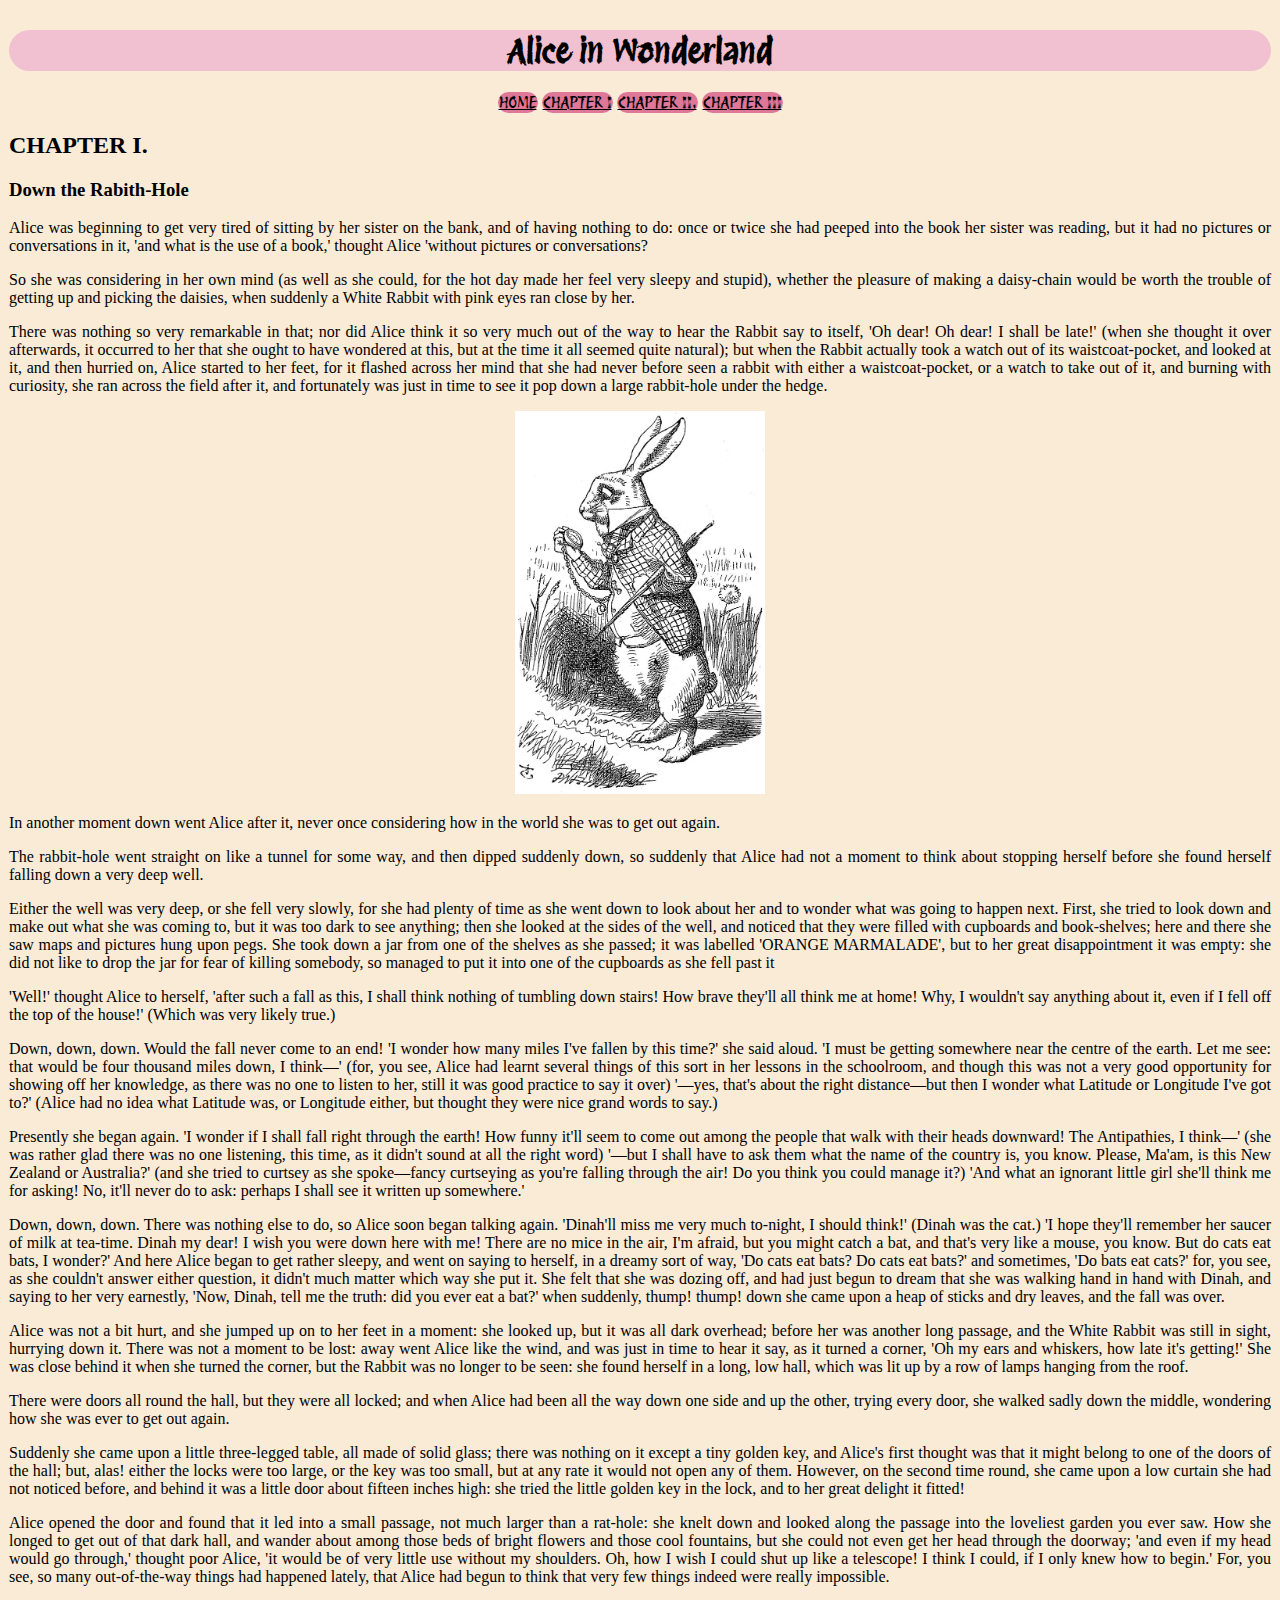
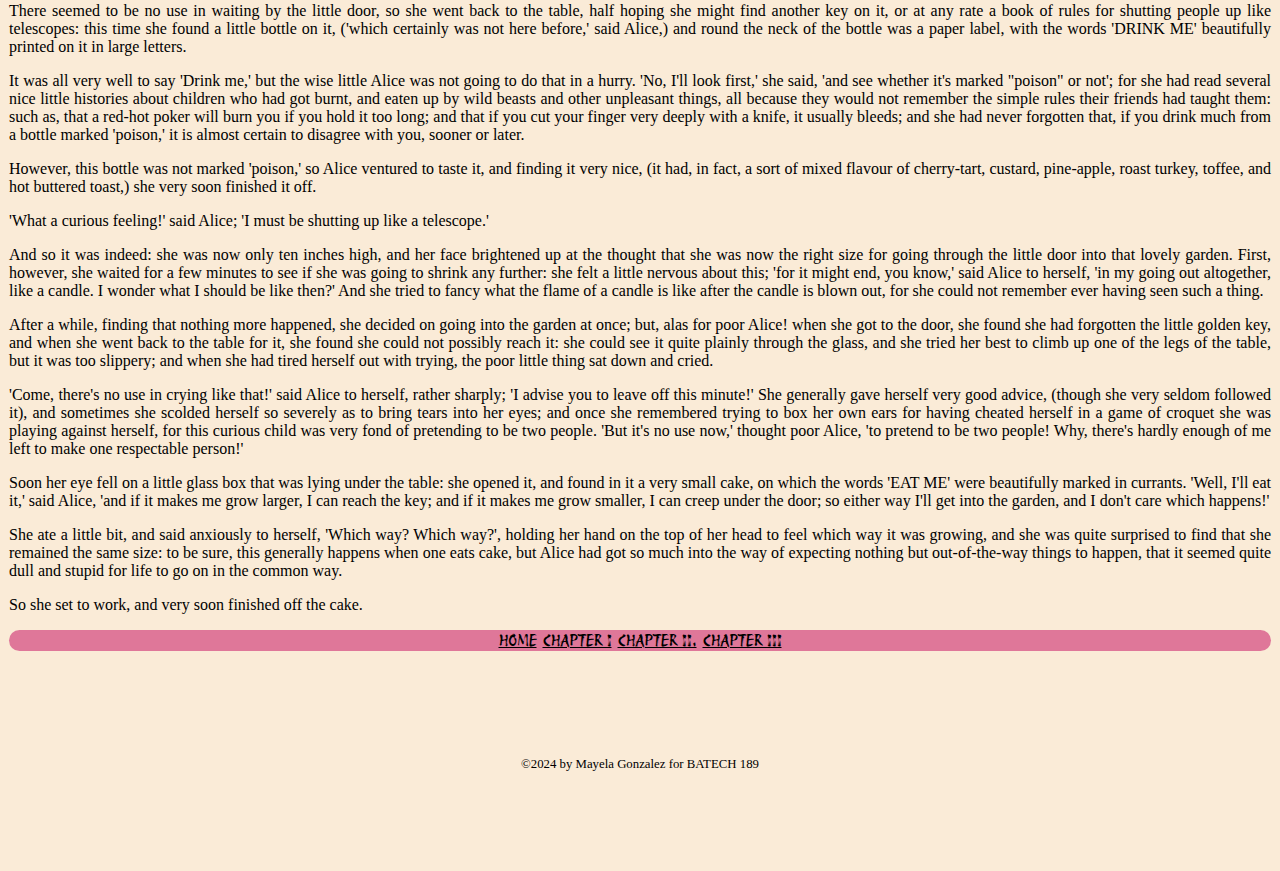
<file: chapter1.html>
<!DOCTYPE html>
<html lang="en-us">
    
  <head>
      <meta charset="utf-8">
      <title> Alice in Wonderland</title>
      <link rel="stylesheet" href="style.css">
      <link href="https://paletton.com/#uid=1000u0kllllaFw0g0qFqFg0w0aF" rel="stylesheet">
      <link rel="preconnect" href="https://fonts.googleapis.com">
<link rel="preconnect" href="https://fonts.gstatic.com" crossorigin>
<link href="https://fonts.googleapis.com/css2?family=Baskervville:ital@0;1&family=El+Messiri:wght@400..700&family=Protest+Revolution&display=swap" rel="stylesheet">
    </head>
    
    <body>
        
    <h1>Alice in Wonderland</h1>
    
   <nav>
       
        <a href="index.html" >HOME</a>
        <a href="chapter1.html" > CHAPTER I</a>
        <a href="chapter2.html" > CHAPTER II.</a>
        <a href="chapter3.html" >CHAPTER III</a>
     
   </nav>
        
        
    <h2>CHAPTER I.</h2>
        <h3>Down the Rabith-Hole</h3>
    <p>
        Alice was beginning to get very tired of sitting by her sister on the bank, and of having nothing to do: once or twice she had peeped into the book her sister was reading, but it had no pictures or conversations in it, 'and what is the use of a book,' thought Alice 'without pictures or conversations?
    </p>
        
    <p>
        So she was considering in her own mind (as well as she could, for the hot day made her feel very sleepy and stupid), whether the pleasure of making a daisy-chain would be worth the trouble of getting up and picking the daisies, when suddenly a White Rabbit with pink eyes ran close by her.
    </p>
    <p>
         There was nothing so very remarkable in that; nor did Alice think it so very much out of the way to hear the Rabbit say to itself, 'Oh dear! Oh dear! I shall be late!' (when she thought it over afterwards, it occurred to her that she ought to have wondered at this, but at the time it all seemed quite natural); but when the Rabbit actually took a watch out of its waistcoat-pocket, and looked at it, and then hurried on, Alice started to her feet, for it flashed across her mind that she had never before seen a rabbit with either a waistcoat-pocket, or a watch to take out of it, and burning with curiosity, she ran across the field after it, and fortunately was just in time to see it pop down a large rabbit-hole under the hedge.
    </p>
        <header>
        <img src="alice_ch1.jpg" width="250" alt="white rabbith cheking watch">
        </header>
    <p>
        In another moment down went Alice after it, never once considering how in the world she was to get out again.
    </p>
        
    <p>
        The rabbit-hole went straight on like a tunnel for some way, and then dipped suddenly down, so suddenly that Alice had not a moment to think about stopping herself before she found herself falling down a very deep well.
    </p>
        
    <p>
        Either the well was very deep, or she fell very slowly, for she had plenty of time as she went down to look about her and to wonder what was going to happen next. First, she tried to look down and make out what she was coming to, but it was too dark to see anything; then she looked at the sides of the well, and noticed that they were filled with cupboards and book-shelves; here and there she saw maps and pictures hung upon pegs. She took down a jar from one of the shelves as she passed; it was labelled 'ORANGE MARMALADE', but to her great disappointment it was empty: she did not like to drop the jar for fear of killing somebody, so managed to put it into one of the cupboards as she fell past it
    </p>
        
    <p>
        'Well!' thought Alice to herself, 'after such a fall as this, I shall think nothing of tumbling down stairs! How brave they'll all think me at home! Why, I wouldn't say anything about it, even if I fell off the top of the house!' (Which was very likely true.)
    </p>
        
    <p>
         Down, down, down. Would the fall never come to an end! 'I wonder how many miles I've fallen by this time?' she said aloud. 'I must be getting somewhere near the centre of the earth. Let me see: that would be four thousand miles down, I think—' (for, you see, Alice had learnt several things of this sort in her lessons in the schoolroom, and though this was not a very good opportunity for showing off her knowledge, as there was no one to listen to her, still it was good practice to say it over) '—yes, that's about the right distance—but then I wonder what Latitude or Longitude I've got to?' (Alice had no idea what Latitude was, or Longitude either, but thought they were nice grand words to say.)
    </p>
    <p>
         Presently she began again. 'I wonder if I shall fall right through the earth! How funny it'll seem to come out among the people that walk with their heads downward! The Antipathies, I think—' (she was rather glad there was no one listening, this time, as it didn't sound at all the right word) '—but I shall have to ask them what the name of the country is, you know. Please, Ma'am, is this New Zealand or Australia?' (and she tried to curtsey as she spoke—fancy curtseying as you're falling through the air! Do you think you could manage it?) 'And what an ignorant little girl she'll think me for asking! No, it'll never do to ask: perhaps I shall see it written up somewhere.'
    </p>
    <p>
        Down, down, down. There was nothing else to do, so Alice soon began talking again. 'Dinah'll miss me very much to-night, I should think!' (Dinah was the cat.) 'I hope they'll remember her saucer of milk at tea-time. Dinah my dear! I wish you were down here with me! There are no mice in the air, I'm afraid, but you might catch a bat, and that's very like a mouse, you know. But do cats eat bats, I wonder?' And here Alice began to get rather sleepy, and went on saying to herself, in a dreamy sort of way, 'Do cats eat bats? Do cats eat bats?' and sometimes, 'Do bats eat cats?' for, you see, as she couldn't answer either question, it didn't much matter which way she put it. She felt that she was dozing off, and had just begun to dream that she was walking hand in hand with Dinah, and saying to her very earnestly, 'Now, Dinah, tell me the truth: did you ever eat a bat?' when suddenly, thump! thump! down she came upon a heap of sticks and dry leaves, and the fall was over.
   </p>
        
   <p>
        Alice was not a bit hurt, and she jumped up on to her feet in a moment: she looked up, but it was all dark overhead; before her was another long passage, and the White Rabbit was still in sight, hurrying down it. There was not a moment to be lost: away went Alice like the wind, and was just in time to hear it say, as it turned a corner, 'Oh my ears and whiskers, how late it's getting!' She was close behind it when she turned the corner, but the Rabbit was no longer to be seen: she found herself in a long, low hall, which was lit up by a row of lamps hanging from the roof.
    </p>
        
    <p>
        There were doors all round the hall, but they were all locked; and when Alice had been all the way down one side and up the other, trying every door, she walked sadly down the middle, wondering how she was ever to get out again.
    </p>
        
    <p>
        Suddenly she came upon a little three-legged table, all made of solid glass; there was nothing on it except a tiny golden key, and Alice's first thought was that it might belong to one of the doors of the hall; but, alas! either the locks were too large, or the key was too small, but at any rate it would not open any of them. However, on the second time round, she came upon a low curtain she had not noticed before, and behind it was a little door about fifteen inches high: she tried the little golden key in the lock, and to her great delight it fitted!
    </p>
        
    <p>
        Alice opened the door and found that it led into a small passage, not much larger than a rat-hole: she knelt down and looked along the passage into the loveliest garden you ever saw. How she longed to get out of that dark hall, and wander about among those beds of bright flowers and those cool fountains, but she could not even get her head through the doorway; 'and even if my head would go through,' thought poor Alice, 'it would be of very little use without my shoulders. Oh, how I wish I could shut up like a telescope! I think I could, if I only knew how to begin.' For, you see, so many out-of-the-way things had happened lately, that Alice had begun to think that very few things indeed were really impossible.
    </p>
        
    <p>
        There seemed to be no use in waiting by the little door, so she went back to the table, half hoping she might find another key on it, or at any rate a book of rules for shutting people up like telescopes: this time she found a little bottle on it, ('which certainly was not here before,' said Alice,) and round the neck of the bottle was a paper label, with the words 'DRINK ME' beautifully printed on it in large letters.
    </p>
        
    <p>
        It was all very well to say 'Drink me,' but the wise little Alice was not going to do that in a hurry. 'No, I'll look first,' she said, 'and see whether it's marked "poison" or not'; for she had read several nice little histories about children who had got burnt, and eaten up by wild beasts and other unpleasant things, all because they would not remember the simple rules their friends had taught them: such as, that a red-hot poker will burn you if you hold it too long; and that if you cut your finger very deeply with a knife, it usually bleeds; and she had never forgotten that, if you drink much from a bottle marked 'poison,' it is almost certain to disagree with you, sooner or later.
    </p>
        
    <p>
        However, this bottle was not marked 'poison,' so Alice ventured to taste it, and finding it very nice, (it had, in fact, a sort of mixed flavour of cherry-tart, custard, pine-apple, roast turkey, toffee, and hot buttered toast,) she very soon finished it off.
    </p>
  
    <p>
        'What a curious feeling!' said Alice; 'I must be shutting up like a telescope.'
   </p>
        
    <p>
       And so it was indeed: she was now only ten inches high, and her face brightened up at the thought that she was now the right size for going through the little door into that lovely garden. First, however, she waited for a few minutes to see if she was going to shrink any further: she felt a little nervous about this; 'for it might end, you know,' said Alice to herself, 'in my going out altogether, like a candle. I wonder what I should be like then?' And she tried to fancy what the flame of a candle is like after the candle is blown out, for she could not remember ever having seen such a thing.
    </p>
        
    <p>
       After a while, finding that nothing more happened, she decided on going into the garden at once; but, alas for poor Alice! when she got to the door, she found she had forgotten the little golden key, and when she went back to the table for it, she found she could not possibly reach it: she could see it quite plainly through the glass, and she tried her best to climb up one of the legs of the table, but it was too slippery; and when she had tired herself out with trying, the poor little thing sat down and cried.
    </p>
        
    <p>
      'Come, there's no use in crying like that!' said Alice to herself, rather sharply; 'I advise you to leave off this minute!' She generally gave herself very good advice, (though she very seldom followed it), and sometimes she scolded herself so severely as to bring tears into her eyes; and once she remembered trying to box her own ears for having cheated herself in a game of croquet she was playing against herself, for this curious child was very fond of pretending to be two people. 'But it's no use now,' thought poor Alice, 'to pretend to be two people! Why, there's hardly enough of me left to make one respectable person!'
    </p>
        
    <p>
     Soon her eye fell on a little glass box that was lying under the table: she opened it, and found in it a very small cake, on which the words 'EAT ME' were beautifully marked in currants. 'Well, I'll eat it,' said Alice, 'and if it makes me grow larger, I can reach the key; and if it makes me grow smaller, I can creep under the door; so either way I'll get into the garden, and I don't care which happens!'
    </p>
        
    <p>
     She ate a little bit, and said anxiously to herself, 'Which way? Which way?', holding her hand on the top of her head to feel which way it was growing, and she was quite surprised to find that she remained the same size: to be sure, this generally happens when one eats cake, but Alice had got so much into the way of expecting nothing but out-of-the-way things to happen, that it seemed quite dull and stupid for life to go on in the common way.
    </p>
        
    <p>
      So she set to work, and very soon finished off the cake.
    </p>
        
        
        
    <nav>
        <ul>
        <a href="index.html" >HOME</a>
        <a href="chapter1.html"> CHAPTER I</a>
        <a href="chapter2.html" > CHAPTER II.</a>
        <a href="chapter3.html" >CHAPTER III</a>
        </ul>
        </nav>
        
        <footer>
        &copy;2024 by Mayela Gonzalez for BATECH 189
        </footer>
    </body>
</html>
</file>
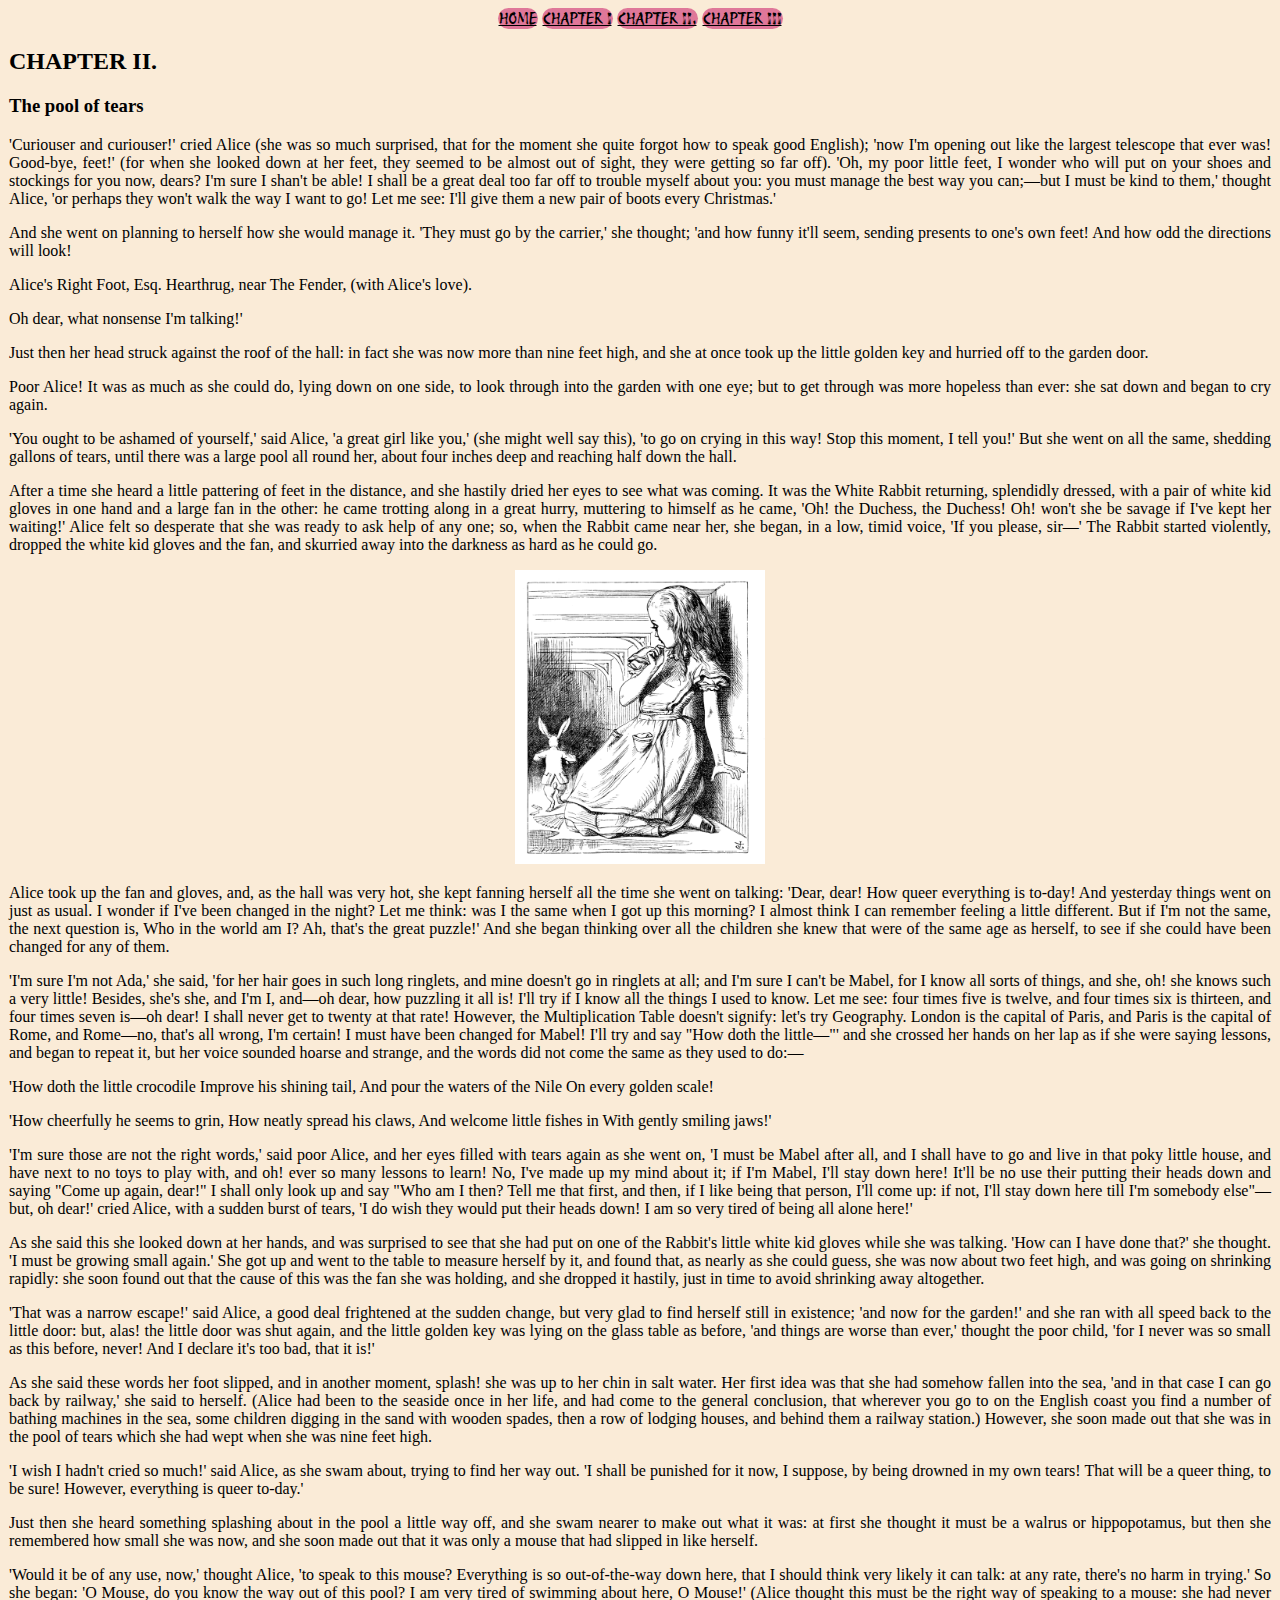
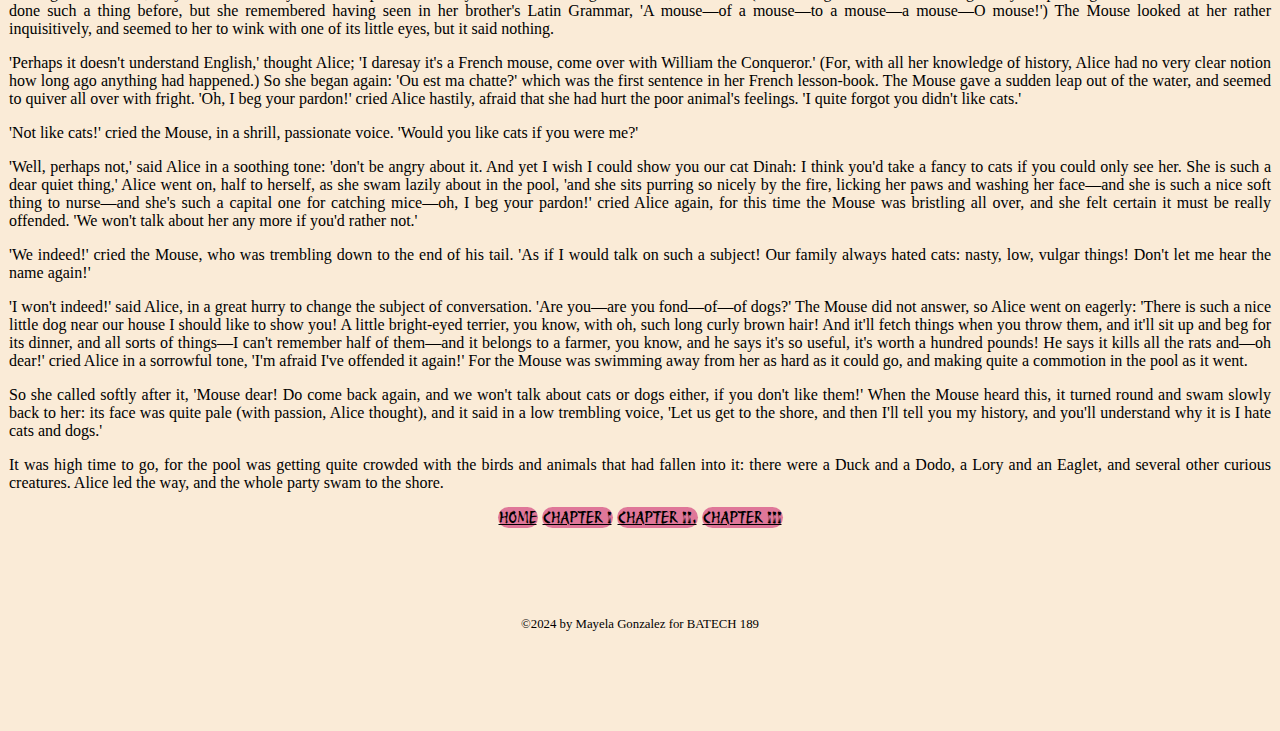
<file: chapter2.html>
<!DOCTYPE html>
<html lang="en-us">
    
  <head>
      <meta charset="utf-8">
      <title> Alice in Wonderland</title>
      <link rel="stylesheet" href="style.css">
      <link href="https://paletton.com/#uid=1000u0kllllaFw0g0qFqFg0w0aF" rel="stylesheet">
      <link rel="preconnect" href="https://fonts.googleapis.com">
<link rel="preconnect" href="https://fonts.gstatic.com" crossorigin>
<link href="https://fonts.googleapis.com/css2?family=Baskervville:ital@0;1&family=El+Messiri:wght@400..700&family=Protest+Revolution&display=swap" rel="stylesheet">
    </head>
    
    <body>
        
      <nav>
      
        <a href="index.html" >HOME</a>
        <a href="chapter1.html"> CHAPTER I</a>
        <a href="chapter2.html" > CHAPTER II.</a>
        <a href="chapter3.html" >CHAPTER III</a>
      
        </nav>
        
    <h2>CHAPTER II.</h2>
       <h3> The pool of tears</h3>
        
    <p>
        'Curiouser and curiouser!' cried Alice (she was so much surprised, that for the moment she quite forgot how to speak good English); 'now I'm opening out like the largest telescope that ever was! Good-bye, feet!' (for when she looked down at her feet, they seemed to be almost out of sight, they were getting so far off). 'Oh, my poor little feet, I wonder who will put on your shoes and stockings for you now, dears? I'm sure I shan't be able! I shall be a great deal too far off to trouble myself about you: you must manage the best way you can;—but I must be kind to them,' thought Alice, 'or perhaps they won't walk the way I want to go! Let me see: I'll give them a new pair of boots every Christmas.'
    </p>
    
    <p>
And she went on planning to herself how she would manage it. 'They must go by the carrier,' she thought; 'and how funny it'll seem, sending presents to one's own feet! And how odd the directions will look!
    </p>
    
   <p>
     Alice's Right Foot, Esq.
       Hearthrug,
         near The Fender,
           (with Alice's love).
   </p>
  
    <p>
Oh dear, what nonsense I'm talking!'
    </p>
        
    <p>
Just then her head struck against the roof of the hall: in fact she was now more than nine feet high, and she at once took up the little golden key and hurried off to the garden door.
    </p>
        
    <p>
Poor Alice! It was as much as she could do, lying down on one side, to look through into the garden with one eye; but to get through was more hopeless than ever: she sat down and began to cry again.
    </p>
        
    <p>
'You ought to be ashamed of yourself,' said Alice, 'a great girl like you,' (she might well say this), 'to go on crying in this way! Stop this moment, I tell you!' But she went on all the same, shedding gallons of tears, until there was a large pool all round her, about four inches deep and reaching half down the hall.
    </p>
        
    <p>
After a time she heard a little pattering of feet in the distance, and she hastily dried her eyes to see what was coming. It was the White Rabbit returning, splendidly dressed, with a pair of white kid gloves in one hand and a large fan in the other: he came trotting along in a great hurry, muttering to himself as he came, 'Oh! the Duchess, the Duchess! Oh! won't she be savage if I've kept her waiting!' Alice felt so desperate that she was ready to ask help of any one; so, when the Rabbit came near her, she began, in a low, timid voice, 'If you please, sir—' The Rabbit started violently, dropped the white kid gloves and the fan, and skurried away into the darkness as hard as he could go.
    </p>
        <header>
        <img src="alice_ch2_2.png" width="250" alt="Giant Alice watching rabbit run away">
        </header>
    <p>   
Alice took up the fan and gloves, and, as the hall was very hot, she kept fanning herself all the time she went on talking: 'Dear, dear! How queer everything is to-day! And yesterday things went on just as usual. I wonder if I've been changed in the night? Let me think: was I the same when I got up this morning? I almost think I can remember feeling a little different. But if I'm not the same, the next question is, Who in the world am I? Ah, that's the great puzzle!' And she began thinking over all the children she knew that were of the same age as herself, to see if she could have been changed for any of them.
    </p>
        
    <p>
'I'm sure I'm not Ada,' she said, 'for her hair goes in such long ringlets, and mine doesn't go in ringlets at all; and I'm sure I can't be Mabel, for I know all sorts of things, and she, oh! she knows such a very little! Besides, she's she, and I'm I, and—oh dear, how puzzling it all is! I'll try if I know all the things I used to know. Let me see: four times five is twelve, and four times six is thirteen, and four times seven is—oh dear! I shall never get to twenty at that rate! However, the Multiplication Table doesn't signify: let's try Geography. London is the capital of Paris, and Paris is the capital of Rome, and Rome—no, that's all wrong, I'm certain! I must have been changed for Mabel! I'll try and say "How doth the little—"' and she crossed her hands on her lap as if she were saying lessons, and began to repeat it, but her voice sounded hoarse and strange, and the words did not come the same as they used to do:—
    </p>
        
    <p>
     'How doth the little crocodile
      Improve his shining tail,
     And pour the waters of the Nile
      On every golden scale!
    </p>
        
    <p>  
     'How cheerfully he seems to grin,
      How neatly spread his claws,
     And welcome little fishes in
      With gently smiling jaws!'
    </p>    
    
    <p>
'I'm sure those are not the right words,' said poor Alice, and her eyes filled with tears again as she went on, 'I must be Mabel after all, and I shall have to go and live in that poky little house, and have next to no toys to play with, and oh! ever so many lessons to learn! No, I've made up my mind about it; if I'm Mabel, I'll stay down here! It'll be no use their putting their heads down and saying "Come up again, dear!" I shall only look up and say "Who am I then? Tell me that first, and then, if I like being that person, I'll come up: if not, I'll stay down here till I'm somebody else"—but, oh dear!' cried Alice, with a sudden burst of tears, 'I do wish they would put their heads down! I am so very tired of being all alone here!'
    </p>
    
    <p>
As she said this she looked down at her hands, and was surprised to see that she had put on one of the Rabbit's little white kid gloves while she was talking. 'How can I have done that?' she thought. 'I must be growing small again.' She got up and went to the table to measure herself by it, and found that, as nearly as she could guess, she was now about two feet high, and was going on shrinking rapidly: she soon found out that the cause of this was the fan she was holding, and she dropped it hastily, just in time to avoid shrinking away altogether.
    </p>
    <p>
'That was a narrow escape!' said Alice, a good deal frightened at the sudden change, but very glad to find herself still in existence; 'and now for the garden!' and she ran with all speed back to the little door: but, alas! the little door was shut again, and the little golden key was lying on the glass table as before, 'and things are worse than ever,' thought the poor child, 'for I never was so small as this before, never! And I declare it's too bad, that it is!'
    </p>
        
    <p>  
As she said these words her foot slipped, and in another moment, splash! she was up to her chin in salt water. Her first idea was that she had somehow fallen into the sea, 'and in that case I can go back by railway,' she said to herself. (Alice had been to the seaside once in her life, and had come to the general conclusion, that wherever you go to on the English coast you find a number of bathing machines in the sea, some children digging in the sand with wooden spades, then a row of lodging houses, and behind them a railway station.) However, she soon made out that she was in the pool of tears which she had wept when she was nine feet high.
    </p>
        
    <p> 
'I wish I hadn't cried so much!' said Alice, as she swam about, trying to find her way out. 'I shall be punished for it now, I suppose, by being drowned in my own tears! That will be a queer thing, to be sure! However, everything is queer to-day.'
    </p>
        
    <p>
Just then she heard something splashing about in the pool a little way off, and she swam nearer to make out what it was: at first she thought it must be a walrus or hippopotamus, but then she remembered how small she was now, and she soon made out that it was only a mouse that had slipped in like herself.
    </p>
        
    <p>
'Would it be of any use, now,' thought Alice, 'to speak to this mouse? Everything is so out-of-the-way down here, that I should think very likely it can talk: at any rate, there's no harm in trying.' So she began: 'O Mouse, do you know the way out of this pool? I am very tired of swimming about here, O Mouse!' (Alice thought this must be the right way of speaking to a mouse: she had never done such a thing before, but she remembered having seen in her brother's Latin Grammar, 'A mouse—of a mouse—to a mouse—a mouse—O mouse!') The Mouse looked at her rather inquisitively, and seemed to her to wink with one of its little eyes, but it said nothing.
    </p>
        
    <p>
'Perhaps it doesn't understand English,' thought Alice; 'I daresay it's a French mouse, come over with William the Conqueror.' (For, with all her knowledge of history, Alice had no very clear notion how long ago anything had happened.) So she began again: 'Ou est ma chatte?' which was the first sentence in her French lesson-book. The Mouse gave a sudden leap out of the water, and seemed to quiver all over with fright. 'Oh, I beg your pardon!' cried Alice hastily, afraid that she had hurt the poor animal's feelings. 'I quite forgot you didn't like cats.'
    </p>
    <p>
'Not like cats!' cried the Mouse, in a shrill, passionate voice. 'Would you like cats if you were me?'
    </p>
        
    <p>
'Well, perhaps not,' said Alice in a soothing tone: 'don't be angry about it. And yet I wish I could show you our cat Dinah: I think you'd take a fancy to cats if you could only see her. She is such a dear quiet thing,' Alice went on, half to herself, as she swam lazily about in the pool, 'and she sits purring so nicely by the fire, licking her paws and washing her face—and she is such a nice soft thing to nurse—and she's such a capital one for catching mice—oh, I beg your pardon!' cried Alice again, for this time the Mouse was bristling all over, and she felt certain it must be really offended. 'We won't talk about her any more if you'd rather not.'
    </p>
        
    <p>
'We indeed!' cried the Mouse, who was trembling down to the end of his tail. 'As if I would talk on such a subject! Our family always hated cats: nasty, low, vulgar things! Don't let me hear the name again!'
    </p>
        
    <p>
'I won't indeed!' said Alice, in a great hurry to change the subject of conversation. 'Are you—are you fond—of—of dogs?' The Mouse did not answer, so Alice went on eagerly: 'There is such a nice little dog near our house I should like to show you! A little bright-eyed terrier, you know, with oh, such long curly brown hair! And it'll fetch things when you throw them, and it'll sit up and beg for its dinner, and all sorts of things—I can't remember half of them—and it belongs to a farmer, you know, and he says it's so useful, it's worth a hundred pounds! He says it kills all the rats and—oh dear!' cried Alice in a sorrowful tone, 'I'm afraid I've offended it again!' For the Mouse was swimming away from her as hard as it could go, and making quite a commotion in the pool as it went.
    </p>
        
    <p>
So she called softly after it, 'Mouse dear! Do come back again, and we won't talk about cats or dogs either, if you don't like them!' When the Mouse heard this, it turned round and swam slowly back to her: its face was quite pale (with passion, Alice thought), and it said in a low trembling voice, 'Let us get to the shore, and then I'll tell you my history, and you'll understand why it is I hate cats and dogs.'
    </p>
    <p>
It was high time to go, for the pool was getting quite crowded with the birds and animals that had fallen into it: there were a Duck and a Dodo, a Lory and an Eaglet, and several other curious creatures. Alice led the way, and the whole party swam to the shore.
    </p>  
        
         <nav>
     
        <a href="index.html" >HOME</a>
        <a href="chapter1.html"> CHAPTER I</a>
        <a href="chapter2.html" > CHAPTER II.</a>
        <a href="chapter3.html" >CHAPTER III</a>
        
        </nav>
    
        
        <footer>
        &copy;2024 by Mayela Gonzalez for BATECH 189
        </footer>
    </body>
</html>
</file>
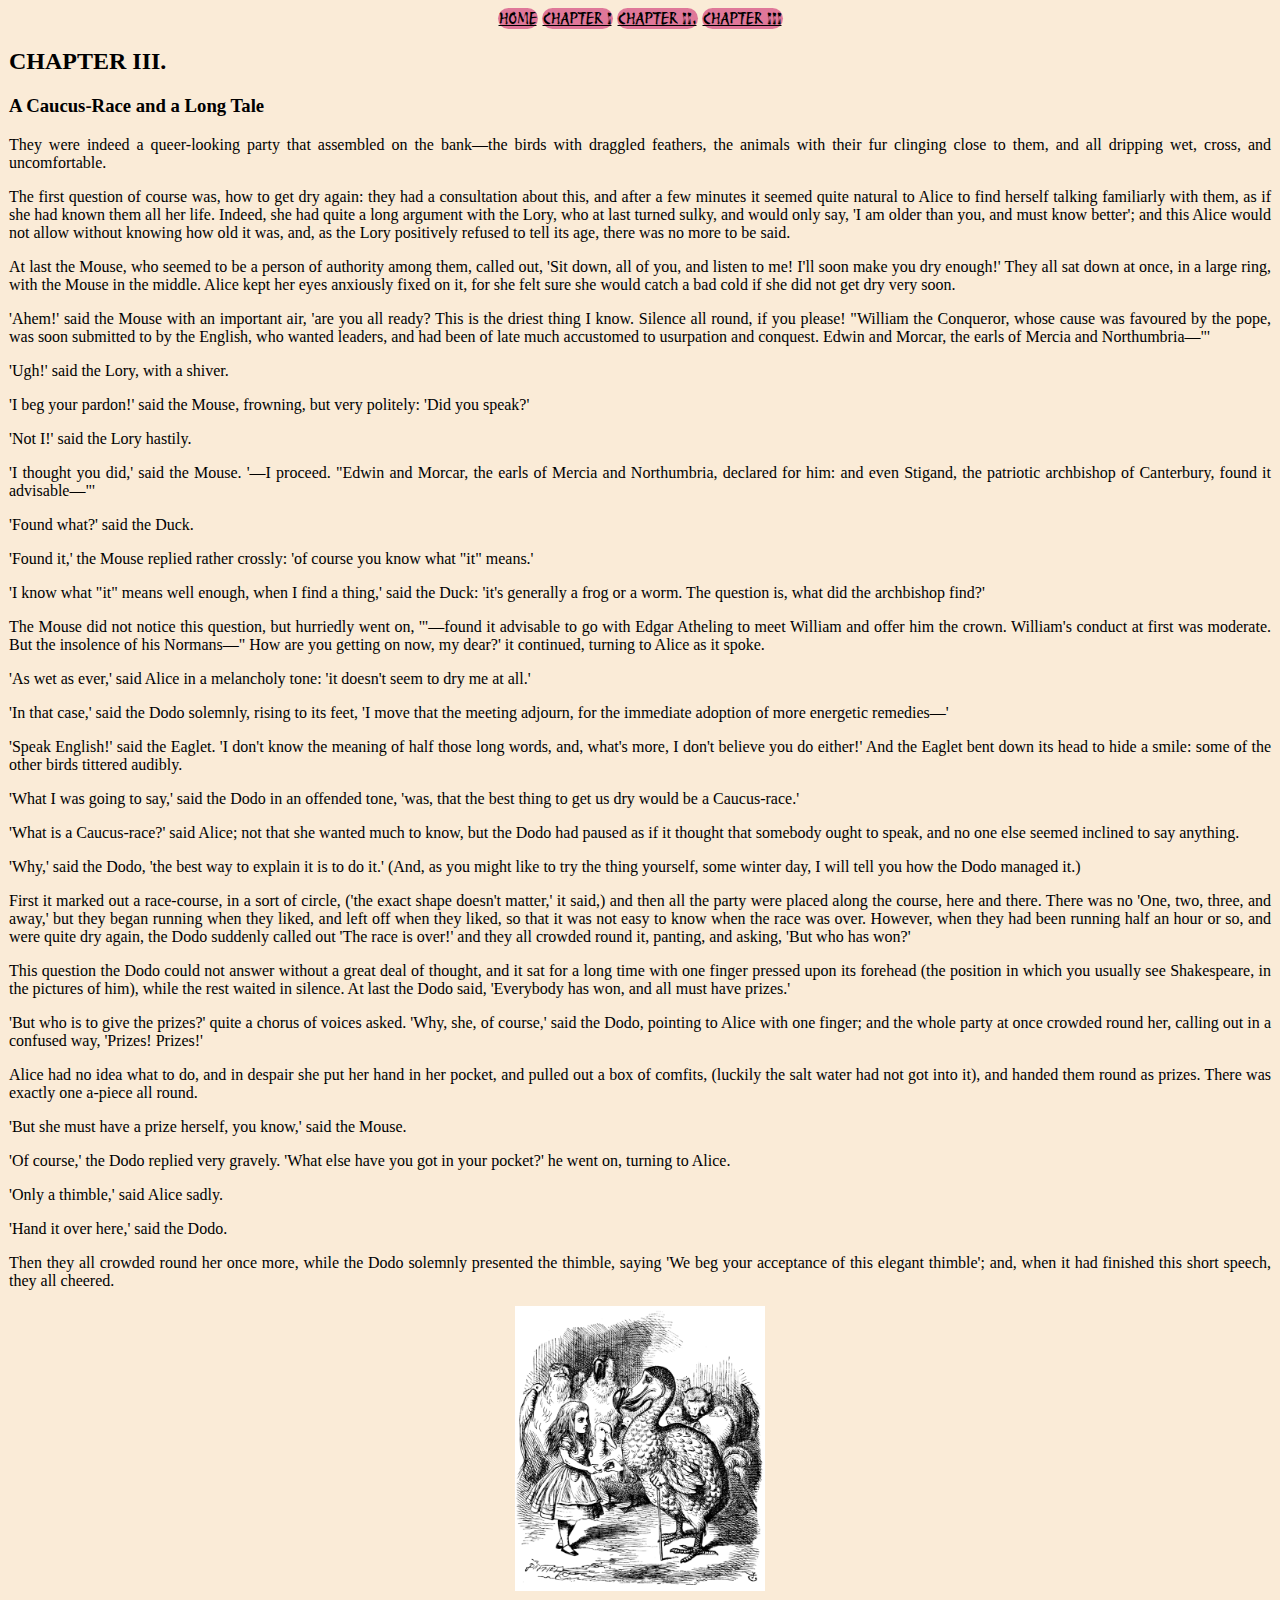
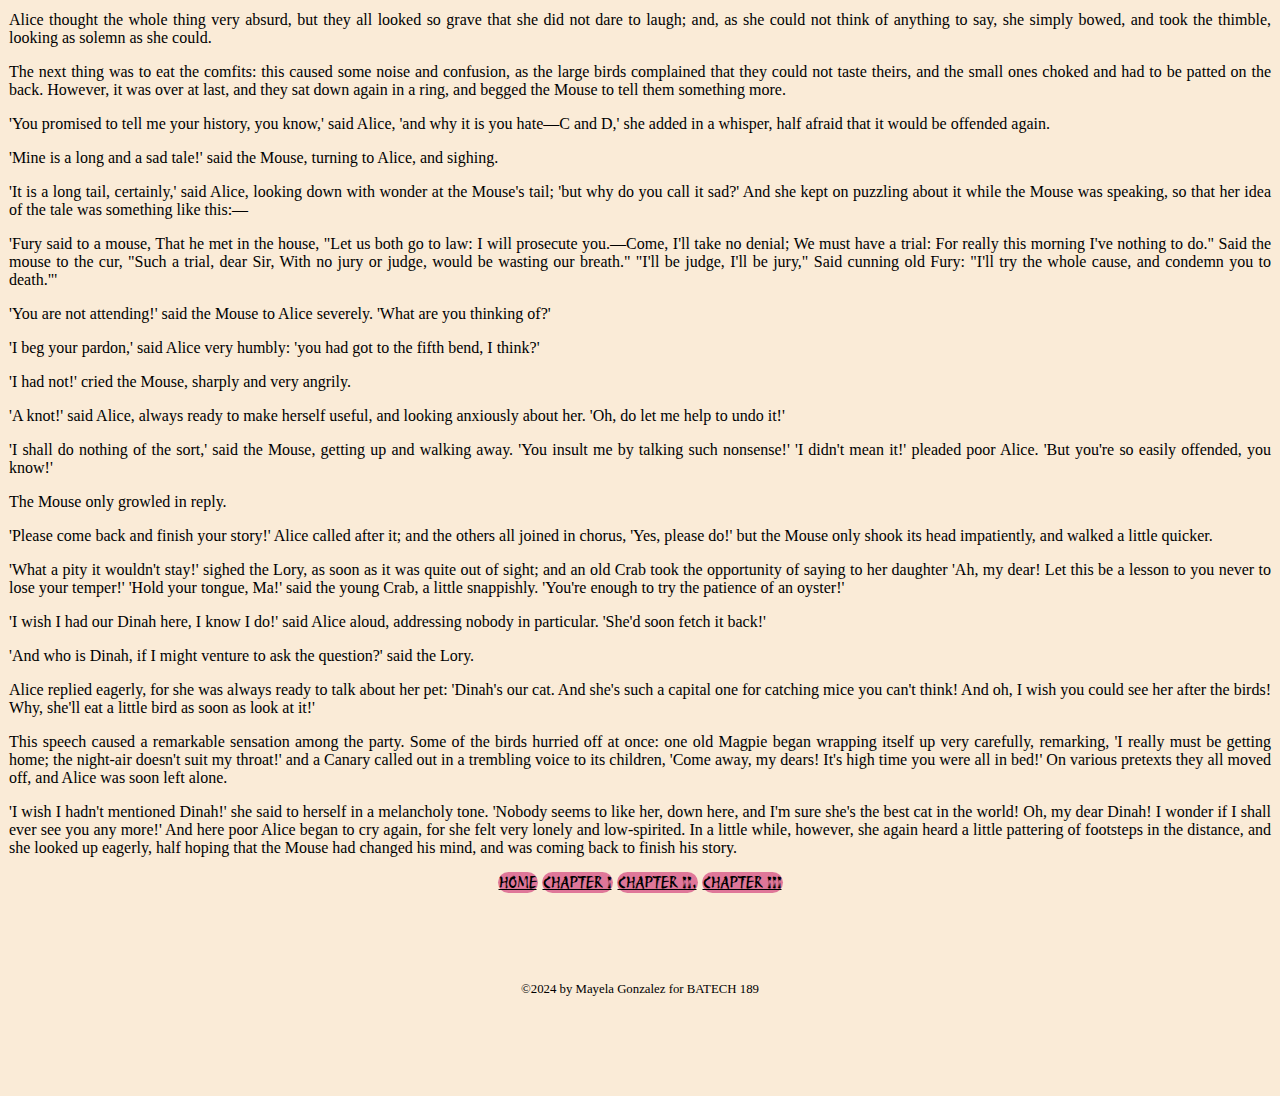
<file: chapter3.html>
<!DOCTYPE html>
<html lang="en-us">
    
  <head>
      <meta charset="utf-8">
      <title> Alice in Wonderland</title>
      <link rel="stylesheet" href="style.css">
      <link href="https://paletton.com/#uid=1000u0kllllaFw0g0qFqFg0w0aF" rel="stylesheet">
      <link rel="preconnect" href="https://fonts.googleapis.com">
<link rel="preconnect" href="https://fonts.gstatic.com" crossorigin>
<link href="https://fonts.googleapis.com/css2?family=Baskervville:ital@0;1&family=El+Messiri:wght@400..700&family=Protest+Revolution&display=swap" rel="stylesheet">
    </head>
    
    <body>
       
      <nav>
     
        <a href="index.html" >HOME</a>
        <a href="chapter1.html"> CHAPTER I</a>
        <a href="chapter2.html" > CHAPTER II.</a>
        <a href="chapter3.html" >CHAPTER III</a>
       
        </nav>
        
        <h2>CHAPTER III. </h2>
        
        <h3>A Caucus-Race and a Long Tale</h3>
    <p>
They were indeed a queer-looking party that assembled on the bank—the birds with draggled feathers, the animals with their fur clinging close to them, and all dripping wet, cross, and uncomfortable.
    </p>
    
    <p>
The first question of course was, how to get dry again: they had a consultation about this, and after a few minutes it seemed quite natural to Alice to find herself talking familiarly with them, as if she had known them all her life. Indeed, she had quite a long argument with the Lory, who at last turned sulky, and would only say, 'I am older than you, and must know better'; and this Alice would not allow without knowing how old it was, and, as the Lory positively refused to tell its age, there was no more to be said.
    </p>
        
    <p>
At last the Mouse, who seemed to be a person of authority among them, called out, 'Sit down, all of you, and listen to me! I'll soon make you dry enough!' They all sat down at once, in a large ring, with the Mouse in the middle. Alice kept her eyes anxiously fixed on it, for she felt sure she would catch a bad cold if she did not get dry very soon.
    </p>
    <p>
'Ahem!' said the Mouse with an important air, 'are you all ready? This is the driest thing I know. Silence all round, if you please! "William the Conqueror, whose cause was favoured by the pope, was soon submitted to by the English, who wanted leaders, and had been of late much accustomed to usurpation and conquest. Edwin and Morcar, the earls of Mercia and Northumbria—"'
    </p>
        
    <p>
'Ugh!' said the Lory, with a shiver.
    </p>
        
    <p>
'I beg your pardon!' said the Mouse, frowning, but very politely: 'Did you speak?'
    </p>
        
    <p>
'Not I!' said the Lory hastily.
    </p>    
    
    <p>
'I thought you did,' said the Mouse. '—I proceed. "Edwin and Morcar, the earls of Mercia and Northumbria, declared for him: and even Stigand, the patriotic archbishop of Canterbury, found it advisable—"'
    </p>
    
    <p>
'Found what?' said the Duck.
    </p>
        
    <p>
'Found it,' the Mouse replied rather crossly: 'of course you know what "it" means.'
   </p>
        
   <p> 
'I know what "it" means well enough, when I find a thing,' said the Duck: 'it's generally a frog or a worm. The question is, what did the archbishop find?'
   </p>
        
    <p>
The Mouse did not notice this question, but hurriedly went on, '"—found it advisable to go with Edgar Atheling to meet William and offer him the crown. William's conduct at first was moderate. But the insolence of his Normans—" How are you getting on now, my dear?' it continued, turning to Alice as it spoke.
    </p>
    <p>
'As wet as ever,' said Alice in a melancholy tone: 'it doesn't seem to dry me at all.'
    </p>
    
    <p>
'In that case,' said the Dodo solemnly, rising to its feet, 'I move that the meeting adjourn, for the immediate adoption of more energetic remedies—'
     </p>
        
    <p>
'Speak English!' said the Eaglet. 'I don't know the meaning of half those long words, and, what's more, I don't believe you do either!' And the Eaglet bent down its head to hide a smile: some of the other birds tittered audibly.
     </p>
        
    <p>
'What I was going to say,' said the Dodo in an offended tone, 'was, that the best thing to get us dry would be a Caucus-race.'
     </p>
        
    <p>
'What is a Caucus-race?' said Alice; not that she wanted much to know, but the Dodo had paused as if it thought that somebody ought to speak, and no one else seemed inclined to say anything.
    </p>
        
    <p>    
'Why,' said the Dodo, 'the best way to explain it is to do it.' (And, as you might like to try the thing yourself, some winter day, I will tell you how the Dodo managed it.)
    </p>  
        
    <p>
First it marked out a race-course, in a sort of circle, ('the exact shape doesn't matter,' it said,) and then all the party were placed along the course, here and there. There was no 'One, two, three, and away,' but they began running when they liked, and left off when they liked, so that it was not easy to know when the race was over. However, when they had been running half an hour or so, and were quite dry again, the Dodo suddenly called out 'The race is over!' and they all crowded round it, panting, and asking, 'But who has won?'
     </p>
        
    <p>
This question the Dodo could not answer without a great deal of thought, and it sat for a long time with one finger pressed upon its forehead (the position in which you usually see Shakespeare, in the pictures of him), while the rest waited in silence. At last the Dodo said, 'Everybody has won, and all must have prizes.'
     </p>
        
    <p>
'But who is to give the prizes?' quite a chorus of voices asked.
'Why, she, of course,' said the Dodo, pointing to Alice with one finger; and the whole party at once crowded round her, calling out in a confused way, 'Prizes! Prizes!'
    </p>
        
    <p>
Alice had no idea what to do, and in despair she put her hand in her pocket, and pulled out a box of comfits, (luckily the salt water had not got into it), and handed them round as prizes. There was exactly one a-piece all round.
    </p> 
        
    <p>
'But she must have a prize herself, you know,' said the Mouse.
    </p>  
        
    <p>    
'Of course,' the Dodo replied very gravely. 'What else have you got in your pocket?' he went on, turning to Alice.
    </p>
        
    <p>    
'Only a thimble,' said Alice sadly.
    </p>   
        
    <p>    
'Hand it over here,' said the Dodo.
    </p>   
        
    <p>    
Then they all crowded round her once more, while the Dodo solemnly presented the thimble, saying 'We beg your acceptance of this elegant thimble'; and, when it had finished this short speech, they all cheered.
    </p>
       
        <header>
        <img src="alice_ch3.png" width="250" alt="Dodo presentin thimble">
        </header>
    <p>    
Alice thought the whole thing very absurd, but they all looked so grave that she did not dare to laugh; and, as she could not think of anything to say, she simply bowed, and took the thimble, looking as solemn as she could.
    </p>
    
    <p>
The next thing was to eat the comfits: this caused some noise and confusion, as the large birds complained that they could not taste theirs, and the small ones choked and had to be patted on the back. However, it was over at last, and they sat down again in a ring, and begged the Mouse to tell them something more.
    </p>
        
    <p>
'You promised to tell me your history, you know,' said Alice, 'and why it is you hate—C and D,' she added in a whisper, half afraid that it would be offended again.
    </p> 
        
    <p>
'Mine is a long and a sad tale!' said the Mouse, turning to Alice, and sighing.
    </p>
        
    <p>
'It is a long tail, certainly,' said Alice, looking down with wonder at the Mouse's tail; 'but why do you call it sad?' And she kept on puzzling about it while the Mouse was speaking, so that her idea of the tale was something like this:—
    </p>
        
        <p>
         'Fury said to a
         mouse, That he
        met in the
       house,
     "Let us
      both go to
       law: I will
        prosecute
         you.—Come,
           I'll take no
           denial; We
          must have a
        trial: For
      really this
     morning I've
    nothing
    to do."
     Said the
      mouse to the
       cur, "Such
        a trial,
         dear Sir,
            With
          no jury
        or judge,
       would be
      wasting
      our
      breath."
       "I'll be
        judge, I'll
         be jury,"
            Said
         cunning
          old Fury:
          "I'll
          try the
            whole
            cause,
              and
           condemn
           you
          to
           death."'
        </p>
        
       <p>
'You are not attending!' said the Mouse to Alice severely. 'What are you thinking of?'
        </p>
        
       <p>
'I beg your pardon,' said Alice very humbly: 'you had got to the fifth bend, I think?'
      </p>
        
      <p>
'I had not!' cried the Mouse, sharply and very angrily.
      </p> 
        
       <p>
'A knot!' said Alice, always ready to make herself useful, and looking anxiously about her. 'Oh, do let me help to undo it!'
       </p>
        
        <p>
'I shall do nothing of the sort,' said the Mouse, getting up and walking away. 'You insult me by talking such nonsense!'
'I didn't mean it!' pleaded poor Alice. 'But you're so easily offended, you know!'
        </p>
        
        <p>
The Mouse only growled in reply.
        </p>
        
        <p>
'Please come back and finish your story!' Alice called after it; and the others all joined in chorus, 'Yes, please do!' but the Mouse only shook its head impatiently, and walked a little quicker.
        </p>
        
        <p>
'What a pity it wouldn't stay!' sighed the Lory, as soon as it was quite out of sight; and an old Crab took the opportunity of saying to her daughter 'Ah, my dear! Let this be a lesson to you never to lose your temper!' 'Hold your tongue, Ma!' said the young Crab, a little snappishly. 'You're enough to try the patience of an oyster!'
        </p>
        
        <p>
'I wish I had our Dinah here, I know I do!' said Alice aloud, addressing nobody in particular. 'She'd soon fetch it back!'
        </p>
        
        <p>
'And who is Dinah, if I might venture to ask the question?' said the Lory.
        </p>
        
        <p>
Alice replied eagerly, for she was always ready to talk about her pet: 'Dinah's our cat. And she's such a capital one for catching mice you can't think! And oh, I wish you could see her after the birds! Why, she'll eat a little bird as soon as look at it!'
        </p>
        
        <p>
This speech caused a remarkable sensation among the party. Some of the birds hurried off at once: one old Magpie began wrapping itself up very carefully, remarking, 'I really must be getting home; the night-air doesn't suit my throat!' and a Canary called out in a trembling voice to its children, 'Come away, my dears! It's high time you were all in bed!' On various pretexts they all moved off, and Alice was soon left alone.
        </p>
        
        <p>
'I wish I hadn't mentioned Dinah!' she said to herself in a melancholy tone. 'Nobody seems to like her, down here, and I'm sure she's the best cat in the world! Oh, my dear Dinah! I wonder if I shall ever see you any more!' And here poor Alice began to cry again, for she felt very lonely and low-spirited. In a little while, however, she again heard a little pattering of footsteps in the distance, and she looked up eagerly, half hoping that the Mouse had changed his mind, and was coming back to finish his story.
        </p>
        
        
         <nav>
       
        <a href="index.html" >HOME</a>
        <a href="chapter1.html"> CHAPTER I</a>
        <a href="chapter2.html" > CHAPTER II.</a>
        <a href="chapter3.html" >CHAPTER III</a>
      
        </nav>
    
        <footer>
        &copy;2024 by Mayela Gonzalez for BATECH 189
        </footer>
        
    </body>
</html>
</file>
<file: style.css>
body{ 
        
    background-color: antiquewhite; 
    padding: 30px;
        text-align: justify;
        border-style: none;
        border-radius: 1em;
        padding: 1px;
    text-align: justify;
    }
h1{
  font-family: "Protest Revolution", sans-serif;
  font-weight: 700;
  font-style: normal;
  text-align: center;
  border-style: none;
  border-radius: 2em;
  padding: 1px;
  background-color: #F1C1D2;
     
}
nav{
    text-align: center
}

header{
    padding: auto;
    text-align: center;
}

div{
    
    text-align: center;
    border-style:groove;
  border-radius: 2em;
  padding: 1px;
    margin:20px;
  background-color: floralwhite;
}

ul, li, a {
    
  font-family: "Protest Revolution", sans-serif;
  font-weight: 200;
  font-style: normal;
 color: black;
  text-align: center;
  border-style: none;
  border-radius: 2em;
  padding: 1px;
  background-color: #DF7799;
}

footer{
    
     text-align: center;
        font-size: 0.80em;
    flex: 1;
    padding: 90px;
}
</file>
